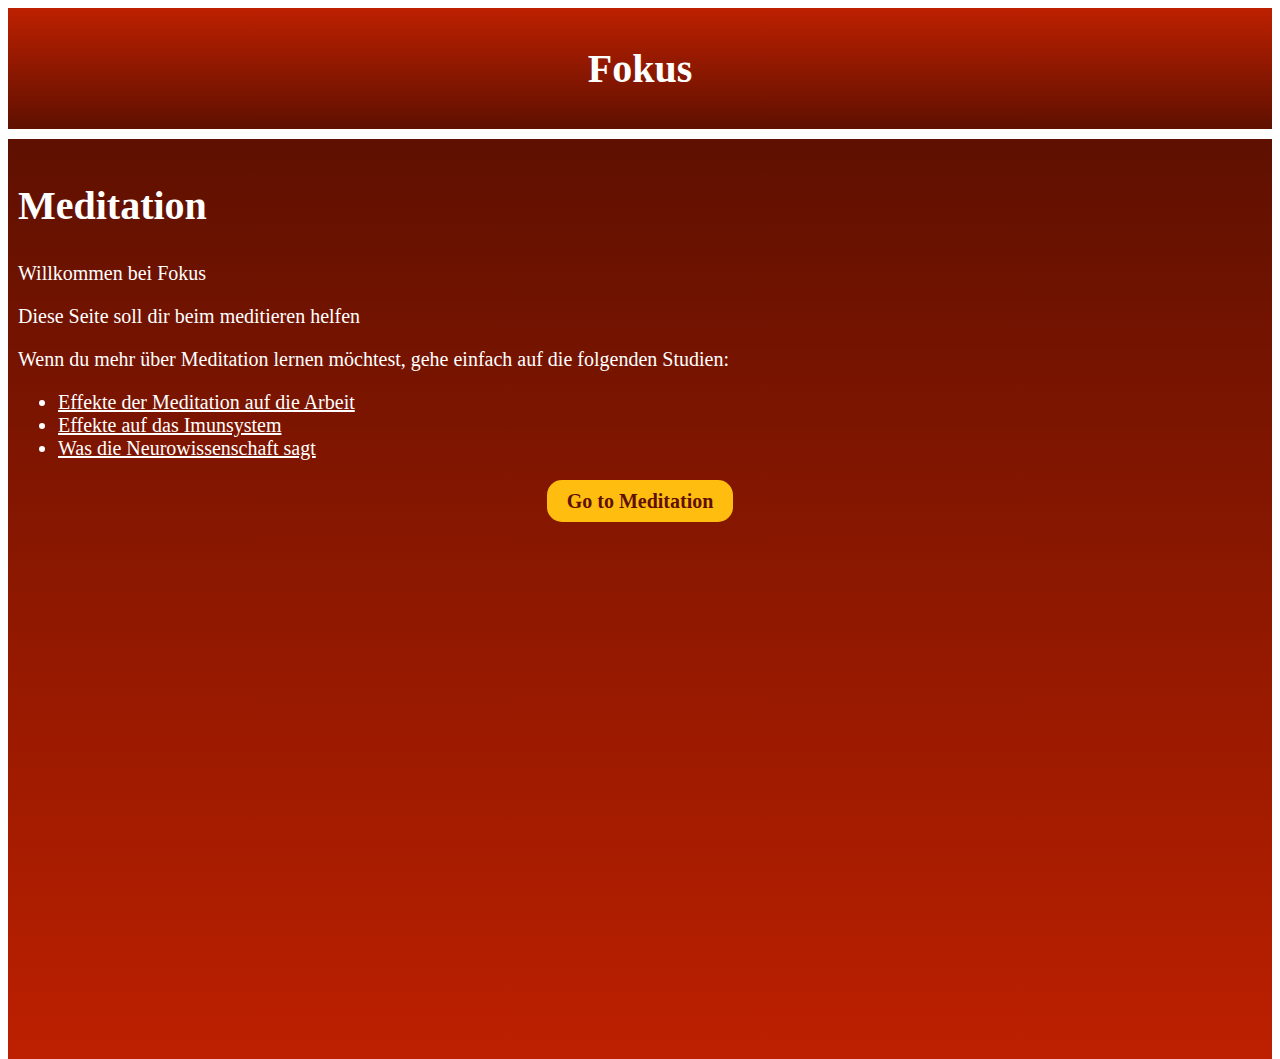
<file: index.html>
<!DOCTYPE html>
<html lang="en">
<head>
    <meta charset="UTF-8">
    <meta http-equiv="X-UA-Compatible" content="IE=edge">
    <meta name="viewport" content="width=device-width, initial-scale=1.0">
    <title>Meditation</title>
    <link rel="stylesheet" href="style.css">
    <link rel="manifest" href="manifest.json">
    <link rel="apple-touch-icon" href="./img/icon-180x180.png">

    <script src="./app.js"></script>
    <meta http-equiv="ScreenOrientation" content="autoRotate:disabled">

</head>
<body>
    <header>
        <h1>Fokus </h1>
    </header>
    <main>
        <h2>Meditation</h2>
        <p>Willkommen bei Fokus</p>
        <p>Diese Seite soll dir beim meditieren helfen</p>
        <p>Wenn du mehr über Meditation lernen möchtest, gehe einfach auf die folgenden Studien:</p>
        <ul class="studies">
            <li><a href="https://pubmed.ncbi.nlm.nih.gov/29723001/">Effekte der Meditation auf die Arbeit</a> </li>
            <li><a href="https://pubmed.ncbi.nlm.nih.gov/26799456/">Effekte auf das Imunsystem</a></li>
            <li><a href="https://pubmed.ncbi.nlm.nih.gov/25783612/">Was die Neurowissenschaft sagt</a></li>
        </ul>
        <div class="box__link">
            <a href="medi_time.html" class="btn">Go to Meditation</a>
        </div>
    </main>
    <footer></footer>
</body>
</html>
</file>
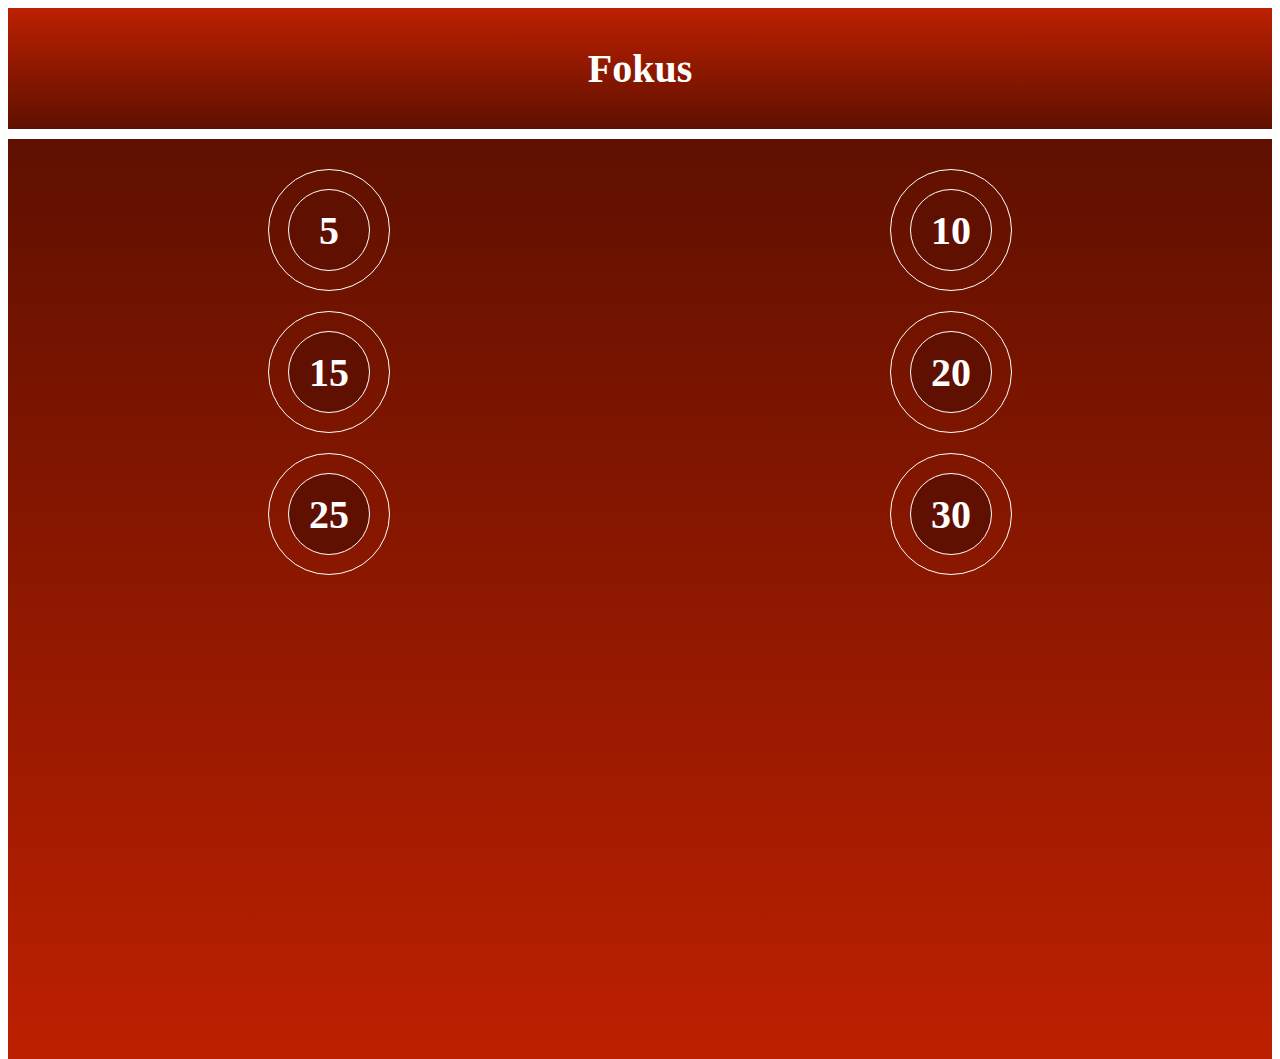
<file: medi_time.html>
<!DOCTYPE html>
<html lang="en">
<head>
    <meta charset="UTF-8">
    <meta http-equiv="X-UA-Compatible" content="IE=edge">
    <meta name="viewport" content="width=device-width, initial-scale=1.0">
    <meta http-equiv="ScreenOrientation" content="autoRotate:disabled">
    <title>Document</title>
    <link rel="stylesheet" href="https://maxcdn.bootstrapcdn.com/font-awesome/4.3.0/css/font-awesome.min.css">
    <link rel="stylesheet" href="style.css">
    <script src="medi.js"></script>
    <link rel="manifest" href="manifest.json">
    <meta http-equiv="ScreenOrientation" content="autoRotate:disabled">


</head>
<body>
    <header>
        <h1>Fokus </h1>
    </header>
    <main>
        <div class="container">
            <div class="option__circle--outer">
                <div class="option__circle--inner" data-time='5'>
                    <span class="option__link">5</span>
                </div>
            </div>
            <div class="option__circle--outer">
                <div class="option__circle--inner" data-time='10'>
                    <span class="option__link">10</span>
                </div>
            </div>
        </div>
        <div class="container">
            <div class="option__circle--outer">
                <div class="option__circle--inner"  data-time='15'>
                    <span class="option__link">15</span>
                </div>
            </div>
            <div class="option__circle--outer">
                <div class="option__circle--inner" data-time='20'>
                    <span class="option__link">20</span>
                </div>
            </div>
        </div>
        <div class="container">
            <div class="option__circle--outer">
                <div class="option__circle--inner"  data-time="25">
                    <span class="option__link">25</span>
                </div>
            </div>
            <div class="option__circle--outer">
                <div class="option__circle--inner" data-time="30">
                    <span class="option__link">30</span>
                </div>
            </div>
        </div>
    </main>
    <div class="modal">
        <div class="modal__close">
            <i class="fa fa-times"></i>
        </div>
        <div class="modal__timer">
            <div class="circle">
                <div class="circle__outer">
                    <div class="circle__inner">
                        <div class="time">
                            <span class="time__min"></span>
                            :
                            <spa class="time__sec"></spa>
                        </div>
                    </div>
                </div>
            </div>
        </div>
        <div class="modal__buttons">
            <i class="fa fa-play"></i>
            <i class="fa fa-pause"></i>
            <i class="fa fa-stop"></i>
        </div>
    </div>
</body>
</html>
</file>
<file: style.css>
html {
  font-size: 62.5%;
  padding: 0;
  margin: 0;
  height: 100%;
}

body {
  height: 100%;
  overflow: hidden;
}

header {
  margin-bottom: 1rem;
  padding: 1rem;
  text-align: center;
  color: white;
  background-image: linear-gradient(0deg, #5f1000, #bd2000);
  font-size: 2rem;
}

main {
  height: 100%;
  margin-bottom: 1rem;
  padding: 1rem;
  background-image: linear-gradient(#5f1000, #bd2000);
  color: white;
}
main h2 {
  font-size: 4rem;
}
main p {
  font-size: 2rem;
}

.box__link {
  text-align: center;
  margin-top: 3rem;
  font-size: 2rem;
}

.btn {
  text-align: center;
  text-decoration: none;
  border-radius: 15px;
  padding: 1rem 2rem;
  background-color: #ffbe0f;
  color: #5f1000;
  font-weight: bold;
}

.option__circle--outer {
  position: relative;
  width: 12rem;
  height: 12rem;
  border: white 1px solid;
  border-radius: 50%;
}

.option__circle--inner {
  position: absolute;
  top: 50%;
  left: 50%;
  transform: translate(-50%, -50%);
  width: 8rem;
  height: 8rem;
  border: white 1px solid;
  border-radius: 50%;
  background-color: #5f1000;
}

.option__link {
  position: absolute;
  font-size: 4rem;
  top: 50%;
  left: 50%;
  text-decoration: none;
  transform: translate(-50%, -50%);
  color: white;
  font-weight: bold;
}

.container {
  display: flex;
  flex-wrap: wrap;
  justify-content: space-around;
  align-content: space-around;
  margin-top: 2rem;
}

.modal {
  display: none;
  min-width: 100vw;
  min-height: 100vh;
  position: fixed;
  top: 0%;
  left: 0%;
  background-image: linear-gradient(0deg, #bd2000, #5f1000);
}
.modal__close {
  padding: 1rem;
  text-align: right;
  font-size: 5rem;
  color: white;
}
.modal__timer {
  position: relative;
  padding: 1rem;
  height: 60vh;
}
.modal__buttons {
  text-align: center;
  font-size: 8rem;
  color: white;
}

.circle__outer,
.circle__inner {
  position: absolute;
  top: 50%;
  left: 50%;
  transform: translate(-50%, -50%);
  text-align: center;
  border: 1rem solid white;
  border-radius: 50%;
}

.circle__outer {
  width: 30rem;
  height: 30rem;
}

.circle__inner {
  width: 25rem;
  height: 25rem;
  background-color: #5f1000;
}

.time {
  position: absolute;
  top: 50%;
  left: 50%;
  transform: translate(-50%, -50%);
  font-size: 4rem;
  font-weight: bold;
  color: white;
}

.fa-pause {
  display: none;
}

.clearfix::after {
  content: "";
  display: table;
  clear: both;
}
.main {
  width: 100vw;
  height: 100vh;
  position: relative;
}

.breath__box {
  width: 100%;
  height: 33rem;
  position: relative;
}

.breath__inner,
.breath__circle {
  width: 2rem;
  height: 2rem;
  border: 1px solid black;
  border-radius: 50%;
  position: absolute;
  top: 50%;
  left: 50%;
  transform: translate(-50%, -50%);
}

.breath__outer {
  width: 30rem;
  height: 30rem;
  border: 1px solid black;
  border-radius: 50%;
  position: absolute;
  top: 50%;
  left: 50%;
  transform: translate(-50%, -50%);
}

.breath__circle {
  background-color: #5f1000;
}

.breath__txt {
  font-size: 3rem;
  text-align: center;
}

.studies {
  font-size: 2rem;
}
.studies a {
  color: white;
}
</file>
